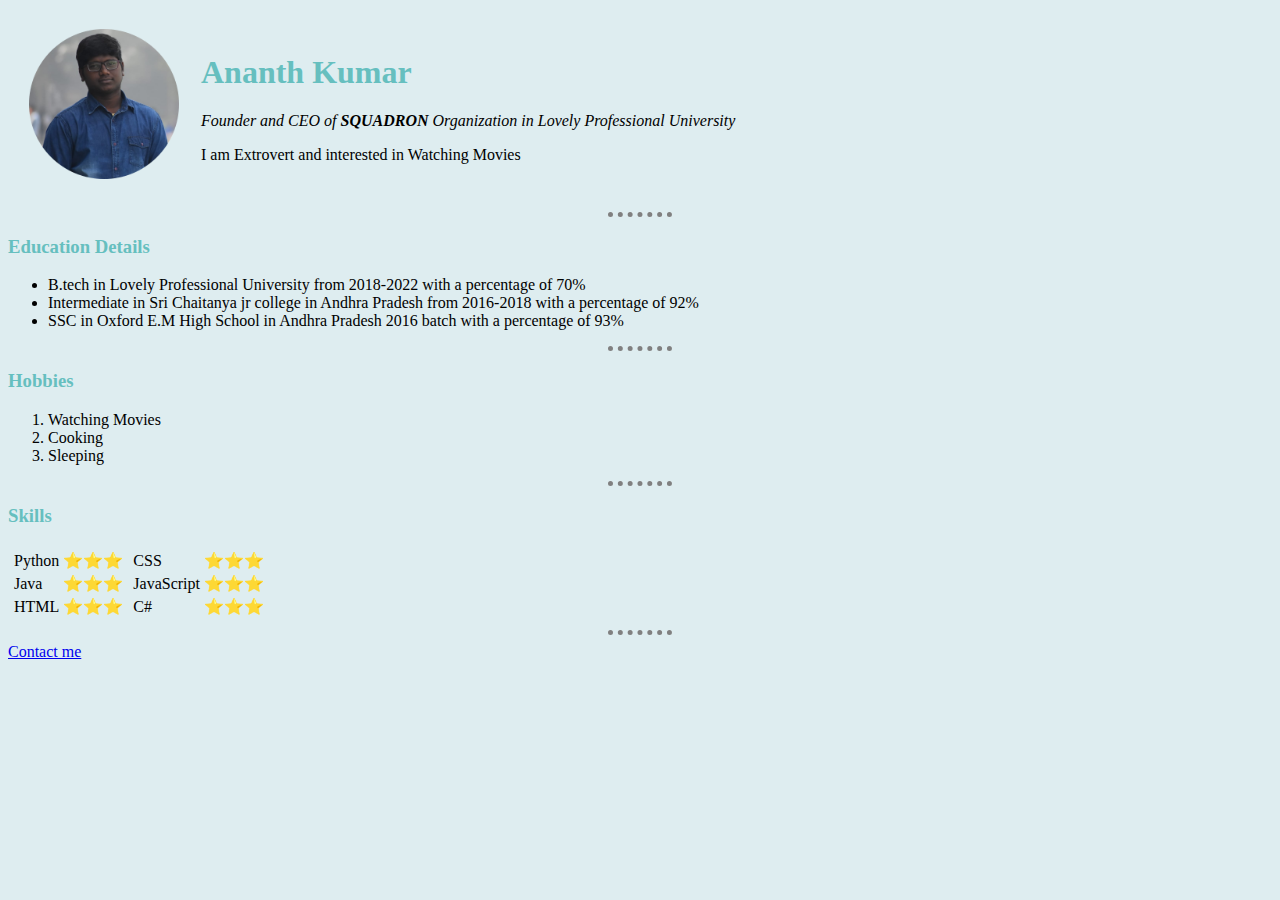
<file: HTML-Personal site/index.html>
<!DOCTYPE html>
<html lang="en" dir="ltr">

<head>
  <meta charset="utf-8">
  <title>Ananth Kumar's site</title>

  <link rel="stylesheet" href="css/style.css">

</head>

<body>
  <table cellspacing="20">
    <tr>
      <td><img src="images/ananth.png" alt="Ananths picture" width="150px"></td>
      <td>
        <h1>Ananth Kumar</h1>
        <p><em>Founder and CEO of <strong>SQUADRON</strong> Organization in Lovely Professional University</em></p>
        <p>I am Extrovert and interested in Watching Movies</p>
      </td>
    </tr>
  </table>


  <hr>
  <h3>Education Details</h3>
  <ul>
    <li>B.tech in Lovely Professional University from 2018-2022 with a percentage of 70%</li>
    <li>Intermediate in Sri Chaitanya jr college in Andhra Pradesh from 2016-2018 with a percentage of 92%</li>
    <li>SSC in Oxford E.M High School in Andhra Pradesh 2016 batch with a percentage of 93%</li>
  </ul>

  <hr>

  <h3>Hobbies</h3>
  <ol>
    <li>Watching Movies</li>
    <li>Cooking</li>
    <li>Sleeping</li>
  </ol>

  <hr>

  <h3>Skills</h3>
  <table>
    <tr>
      <td>
        <table>
          <tr>
            <td>Python</td>
            <td>⭐⭐⭐</td>
          </tr>
          <tr>
            <td>Java</td>
            <td>⭐⭐⭐</td>
          </tr>
          <tr>
            <td>HTML</td>
            <td>⭐⭐⭐</td>
          </tr>
        </table>
      </td>
      <td>
        <table>
          <tr>
            <td>CSS</td>
            <td>⭐⭐⭐</td>
          </tr>
          <tr>
            <td>JavaScript</td>
            <td>⭐⭐⭐</td>
          </tr>
          <tr>
            <td>C#</td>
            <td>⭐⭐⭐</td>
          </tr>
        </table>
      </td>
    </tr>
  </table>

  <hr>
  <a href="contact.html">Contact me</a>
</body>

</html>
</file>
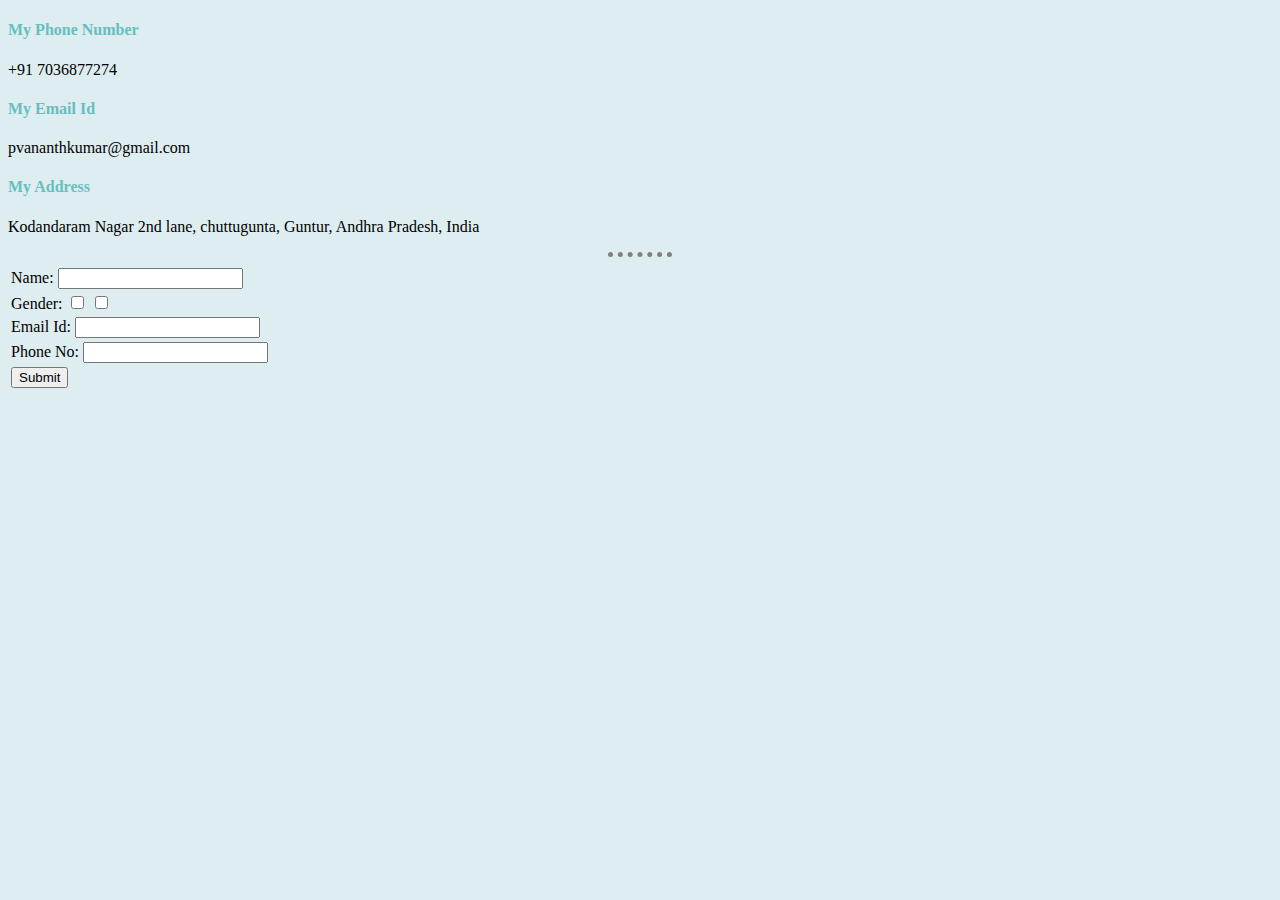
<file: HTML-Personal site/contact.html>
<!DOCTYPE html>
<html lang="en" dir="ltr">

<head>
  <meta charset="utf-8">
  <title>Contact me</title>

  <link rel="stylesheet" href="css/style.css">

</head>

<body>
  <h4>My Phone Number</h4>
  <p>+91 7036877274</p>
  <h4>My Email Id</h4>
  <p>pvananthkumar@gmail.com</p>
  <h4>My Address</h4>
  <p>Kodandaram Nagar 2nd lane, chuttugunta, Guntur, Andhra Pradesh, India</p>

  <hr>

  <form class="" action="mailto:lovelyananth996@gmail.com" method="post" enctype="text/plain">
    <table>
      <tr>
        <td><label>Name:</label>
          <input type="text" name="name" value="">
        </td>
      </tr>
      <tr>
        <td><label>Gender:</label>
          <input type="checkbox" name="gender" value="Male">
          <input type="checkbox" name="gender" value="Female">
        </td>
      </tr>
      <tr>
        <td> <label>Email Id:</label>
          <input type="email" name="email" value="">
        </td>
      </tr>
      <tr>
        <td><label>Phone No:</label>
          <input type="text" name="phno" value="">
        </td>
      </tr>
      <tr>
        <td><input type="submit" name="submit" value="Submit"></td>
      </tr>
    </table>
  </form>

</body>

</html>
</file>
<file: HTML-Personal site/css/style.css>
hr {
  border-color: gray;
  width: 5%;
  border-style: none;
  border-top-style: dotted;
  border-width: 5px;
}

body {
  background-color: #deedf0;
}

h3,h4{
  color: #66BFBF;
}

h1{
  color: #66BFBF;
}
</file>
